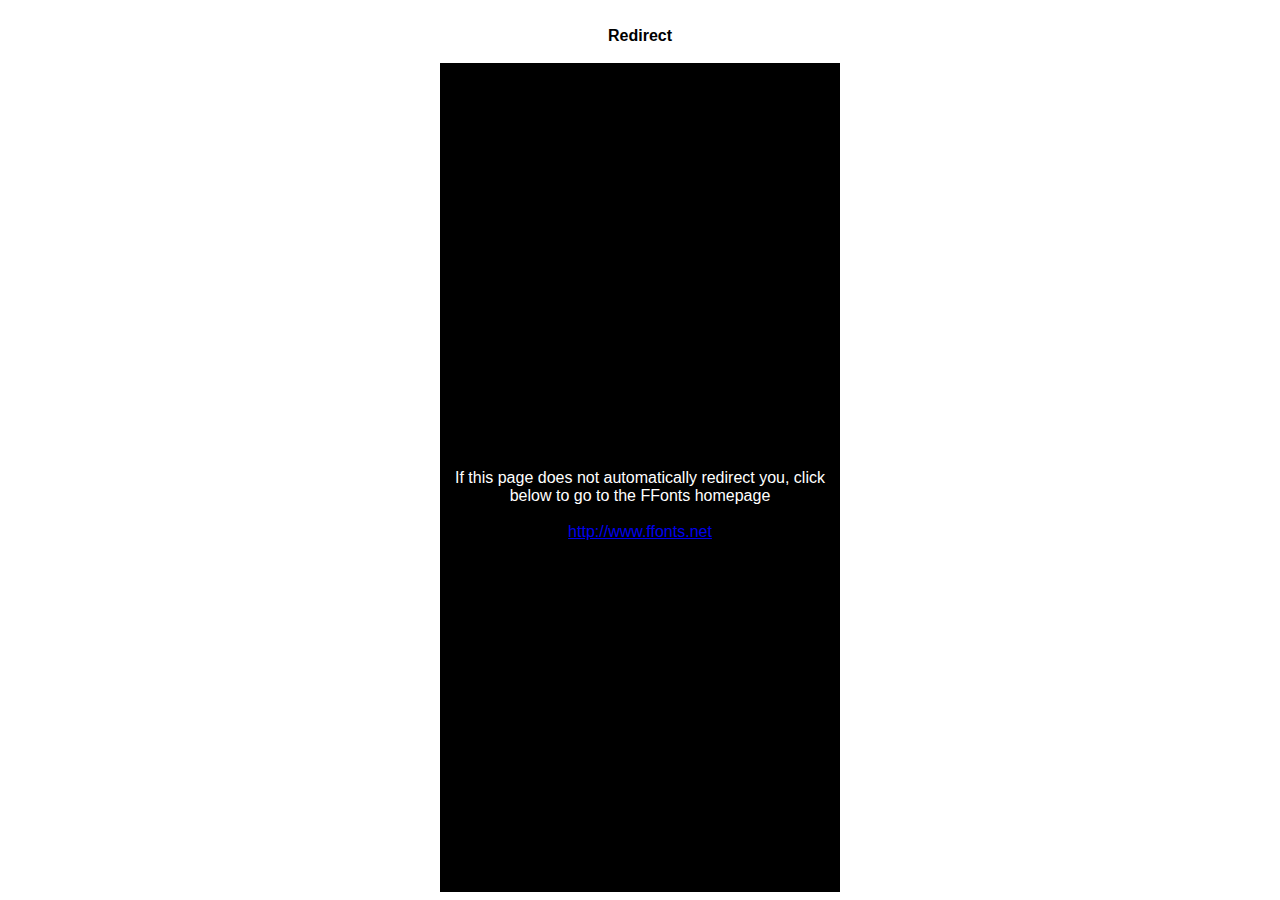
<file: FONTS/Armorhide-Bold/ffonts.net.htm>
<HTML>
<HEAD>
<TITLE>FFonts - Redirect</TITLE>
<meta http-equiv="refresh" content="1;url=http://www.ffonts.net">
<script language="javascript">
<!-- 
//location.replace("http://www.ffonts.net");
-->
</script>
</HEAD>

<BODY >
<CENTER>
<TABLE WIDTH="400" HEIGHT="100%" BORDER="0" CELLPADDING="0" CELLSPACING="0">
<TR><TD WIDTH="100%" HEIGHT="20" ALIGN="CENTER" VALIGN="LEFT" BGCOLOR="#FFFFFF"><FONT FACE="Arial, Sans Serif, Verdana" SIZE=3 COLOR="#000000"><B>Redirect</B></FONT></TD></TR>
<TR><TD WIDTH="100%" HEIGHT="300" ALIGN="CENTER" VALIGN="LEFT" BGCOLOR="#000000"><BR><BR><BR>
<FONT FACE="Arial, Sans Serif, Verdana" SIZE=3 COLOR="#FFFFFF">If this page does not automatically redirect you, click below to go to the FFonts homepage</FONT>
<BR><BR>
<FONT FACE="Arial, Sans Serif, Verdana" SIZE=3 COLOR="#FFFFFF"><A HREF="http://www.ffonts.net" TARGET="_top">http://www.ffonts.net</A>
</TD></TR>
</TD></TR>
</TABLE>
</CENTER>
</BODY>
</HTML>
</file>
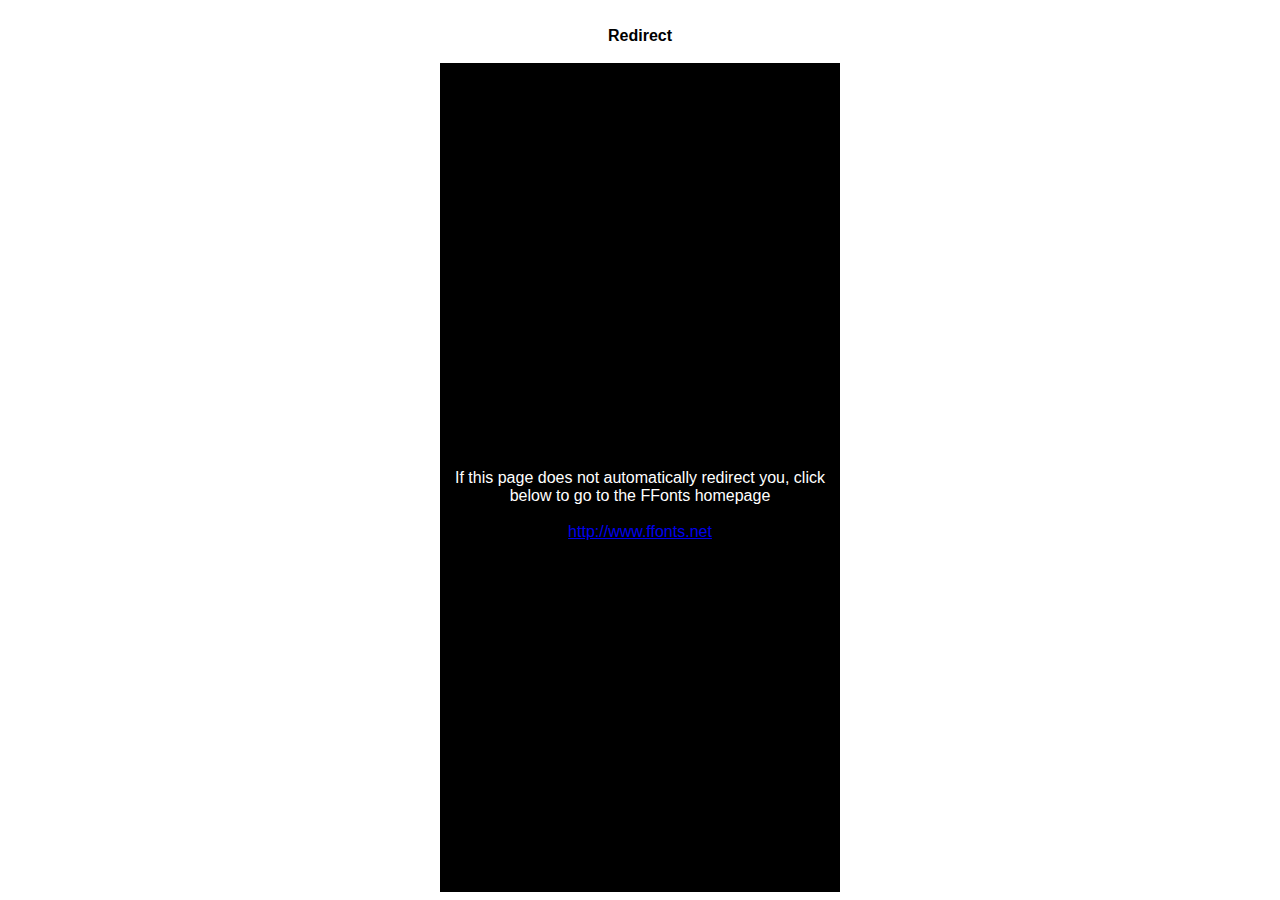
<file: FONTS/Enigmatic-Bold/ffonts.net.htm>
<HTML>
<HEAD>
<TITLE>FFonts - Redirect</TITLE>
<meta http-equiv="refresh" content="1;url=https://www.ffonts.net">
<script language="javascript">
<!-- 
//location.replace("https://www.ffonts.net");
-->
</script>
</HEAD>

<BODY >
<CENTER>
<TABLE WIDTH="400" HEIGHT="100%" BORDER="0" CELLPADDING="0" CELLSPACING="0">
<TR><TD WIDTH="100%" HEIGHT="20" ALIGN="CENTER" VALIGN="LEFT" BGCOLOR="#FFFFFF"><FONT FACE="Arial, Sans Serif, Verdana" SIZE=3 COLOR="#000000"><B>Redirect</B></FONT></TD></TR>
<TR><TD WIDTH="100%" HEIGHT="300" ALIGN="CENTER" VALIGN="LEFT" BGCOLOR="#000000"><BR><BR><BR>
<FONT FACE="Arial, Sans Serif, Verdana" SIZE=3 COLOR="#FFFFFF">If this page does not automatically redirect you, click below to go to the FFonts homepage</FONT>
<BR><BR>
<FONT FACE="Arial, Sans Serif, Verdana" SIZE=3 COLOR="#FFFFFF"><A HREF="https://www.ffonts.net" TARGET="_top">http://www.ffonts.net</A>
</TD></TR>
</TD></TR>
</TABLE>
</CENTER>
</BODY>
</HTML>
</file>
